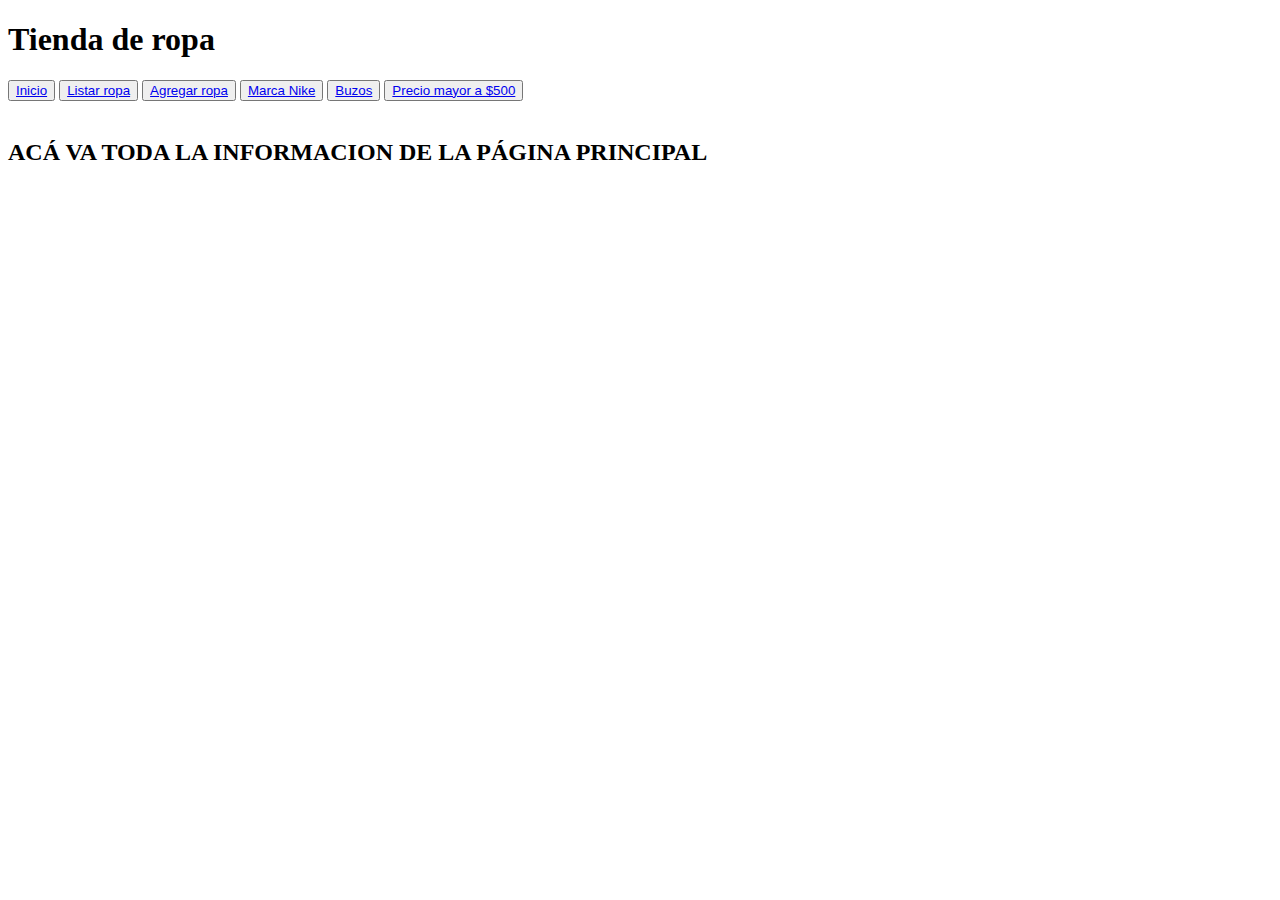
<file: tienda_ropa/index.html>
<!DOCTYPE html>
<html lang="en">
<head>
    <meta charset="UTF-8">
    <meta http-equiv="X-UA-Compatible" content="IE=edge">
    <meta name="viewport" content="width=device-width, initial-scale=1.0">
    <title>Tienda de Ropa</title>
</head>
<body>
    <h1>Tienda de ropa</h1>
    <button type="submit"><a href="index.html">Inicio</a></button>
    <button type="submit"><a href="listar.php">Listar ropa</a></button>
    <button type="submit"><a href="agregar.html">Agregar ropa</a></button>
    <button type="submit"><a href="marca.php">Marca Nike</a></button>
    <button type="submit"><a href="prenda.php">Buzos</a></button>
    <button type="submit"><a href="precio.php">Precio mayor a $500</a></button>
    <br>
    <br>
    <h2>ACÁ VA TODA LA INFORMACION DE LA PÁGINA PRINCIPAL</h2>
</body>
</html>
</file>
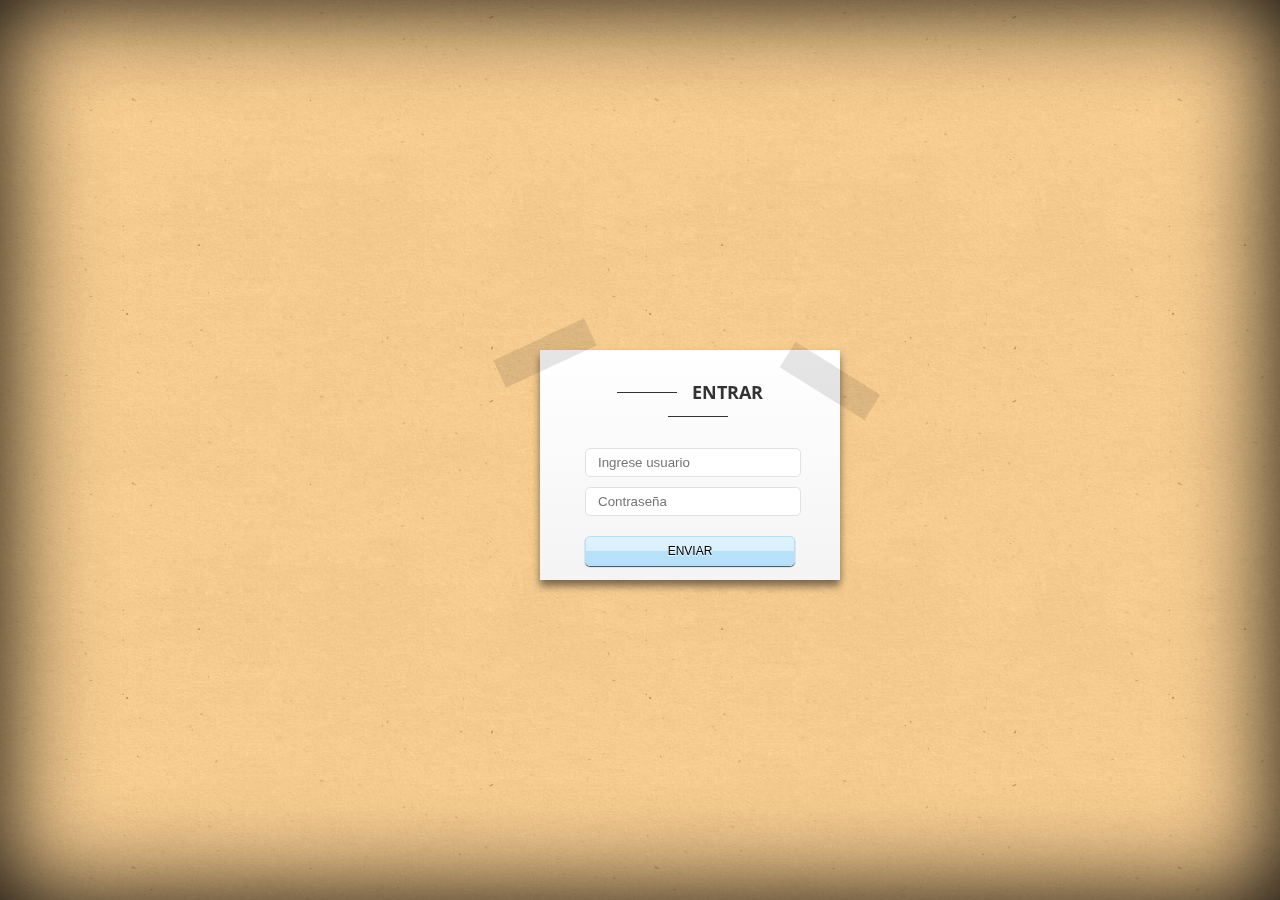
<file: login/login.html>
<!DOCTYPE html>
<html lang="en" dir="ltr">
  <head>
    <meta charset="utf-8">
    <title></title>
    <link rel="stylesheet" href="estilo.css">
  </head>
  <body>

    <div id="login">
  <form action="login.php" method="post">
    <h1>Entrar</h1>
    <input type="text" name="user" placeholder="Ingrese usuario">
    <input type="password" name="pass" placeholder="Contraseña">
    <button name="ingresar" >Enviar</button>
  </form>
</div>
  </body>
</html>
</file>
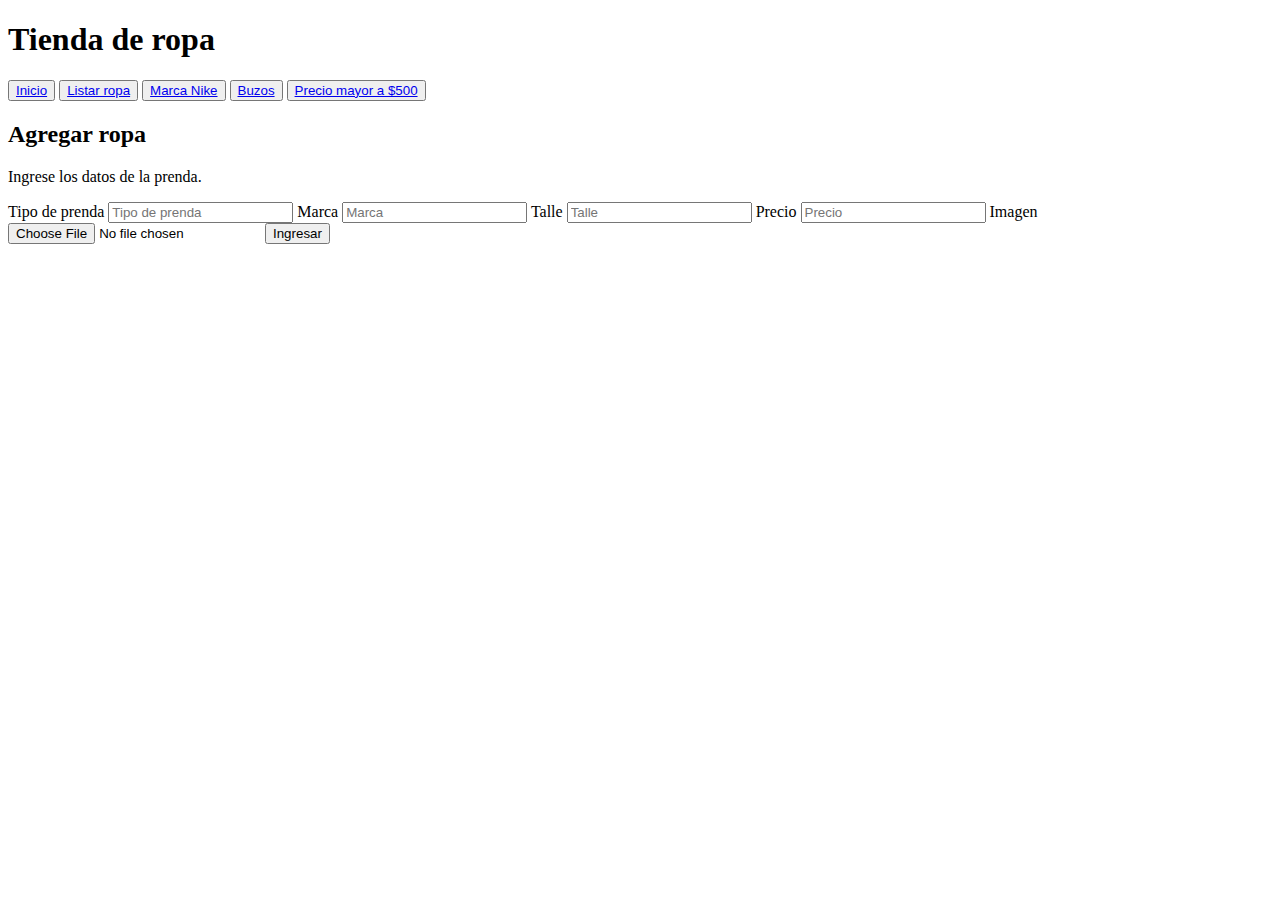
<file: tienda_ropa/agregar.html>
<!DOCTYPE html>
<html lang="en">
<head>
    <meta charset="UTF-8">
    <meta http-equiv="X-UA-Compatible" content="IE=edge">
    <meta name="viewport" content="width=device-width, initial-scale=1.0">
    <title>Tienda de Ropa</title>
</head>
<body>
    <h1>Tienda de ropa</h1>
    <button type="submit"><a href="index.html">Inicio</a></button>
    <button type="submit"><a href="listar.php">Listar ropa</a></button>
    <button type="submit"><a href="marca.php">Marca Nike</a></button>
    <button type="submit"><a href="prenda.php">Buzos</a></button>
    <button type="submit"><a href="precio.php">Precio mayor a $500</a></button>
    <h2>Agregar ropa</h2>
    <p>Ingrese los datos de la prenda.</p>


    <form method="POST" action="agregar.php" enctype="multipart/form-data">
        <label>Tipo de prenda</label>
        <input type="text" name="tipo_prenda" placeholder="Tipo de prenda" required>
        <label>Marca</label>
        <input type="text" name="marca" placeholder="Marca" required>
        <label>Talle</label>
        <input type="text" name="talle" placeholder="Talle" required>
        <label>Precio</label>
        <input type="text" name="precio" placeholder="Precio" required>
        <label>Imagen</label>
        <input type="file" name="imagen" placeholder="imagen">
        <input type="submit" name="submit" value="Ingresar">
    </form>


</body>
</html>
</file>
<file: login/estilo.css>
@import url(https://fonts.googleapis.com/css?family=Open+Sans+Condensed:300,300italic,700);
body {
	background-image: url('[data-uri]');
}
body:before {
  content: " ";
  box-shadow: 0px 0px 100px black inset;
  width: 100%;
  height: 100%;
  display: block;
  top: 0px;
  left: 0px;
  position: fixed;
}
#login {
  background: rgb(255,255,255);
background: -moz-linear-gradient(top,  rgba(255,255,255,1) 0%, rgba(244,244,244,1) 100%);
background: -webkit-gradient(linear, left top, left bottom, color-stop(0%,rgba(255,255,255,1)), color-stop(100%,rgba(244,244,244,1)));
background: -webkit-linear-gradient(top,  rgba(255,255,255,1) 0%,rgba(244,244,244,1) 100%);
background: -o-linear-gradient(top,  rgba(255,255,255,1) 0%,rgba(244,244,244,1) 100%);
background: -ms-linear-gradient(top,  rgba(255,255,255,1) 0%,rgba(244,244,244,1) 100%);
background: linear-gradient(to bottom,  rgba(255,255,255,1) 0%,rgba(244,244,244,1) 100%);
filter: progid:DXImageTransform.Microsoft.gradient( startColorstr='#ffffff', endColorstr='#f4f4f4',GradientType=0 );

  width: 300px;
  height: 230px;
  position: fixed;
  top: 50%;
  left: 50%;
  margin-left: -100px;
  margin-top: -100px;
  color: #333;
  box-shadow: 0px 6px 8px rgba(0,0,0,0.5);

}
#login:before, #login:after {
  content: " ";
  display: block;
  background: rgba(0,0,0,0.1);
  position: absolute;
  width: 100px;
  height: 30px;
}
#login:before {
  margin-top: -12px;
  margin-left: -45px;
  -webkit-transform: rotate(-25deg);
  -moz-transform: rotate(-25deg);
  -o-transform: rotate(-25deg);
  transform: rotate(-25deg);
}
#login:after {
  margin-top: -230px;
  margin-left: 240px;
  -webkit-transform: rotate(32deg);
  -moz-transform: rotate(32deg);
  -o-transform: rotate(32deg);
  transform: rotate(32deg);
}

#login form {
  width: 70%;
  margin: 30px auto;
  text-align: center;
}

#login form h1 {
  font-family: 'Open Sans Condensed', sans-serif;
  font-size: 18px;
  text-transform: uppercase;
  margin-bottom: 20px;
}
#login form h1:before {
  display: inline-block;
  content: " ";
  margin-right: 15px;
  width: 60px;
  height: 6px;
  border-top: 1px solid #333;
}
#login form h1:after {
  display: inline-block;
  content: " ";
  margin-left: 15px;
  width: 60px;
  height: 6px;
  border-top: 1px solid #333;
}

#login form input {
  width: 100%;
  height: 25px;
  border-radius: 5px;
  border: 1px solid #e1e1e1;
  margin-bottom: 10px;
  text-indent: 10px;
  outline: none;
  -webkit-transition: box-shadow 1s;
  -moz-transition: box-shadow 1s;
  -o-transition: box-shadow 1s;
  transition: box-shadow 1s;
}
#login form input:focus {
  box-shadow: 0px 0px 3px 1px #a2d7fc;
}

#login form button {
  width: 100%;
  height: 30px;
  margin-top: 10px;
  border-radius: 5px;
  background: rgb(224,243,250);
background: -moz-linear-gradient(top,  rgba(224,243,250,1) 0%, rgba(216,240,252,1) 50%, rgba(184,226,246,1) 51%, rgba(182,223,253,1) 100%);
background: -webkit-gradient(linear, left top, left bottom, color-stop(0%,rgba(224,243,250,1)), color-stop(50%,rgba(216,240,252,1)), color-stop(51%,rgba(184,226,246,1)), color-stop(100%,rgba(182,223,253,1)));
background: -webkit-linear-gradient(top,  rgba(224,243,250,1) 0%,rgba(216,240,252,1) 50%,rgba(184,226,246,1) 51%,rgba(182,223,253,1) 100%);
background: -o-linear-gradient(top,  rgba(224,243,250,1) 0%,rgba(216,240,252,1) 50%,rgba(184,226,246,1) 51%,rgba(182,223,253,1) 100%);
background: -ms-linear-gradient(top,  rgba(224,243,250,1) 0%,rgba(216,240,252,1) 50%,rgba(184,226,246,1) 51%,rgba(182,223,253,1) 100%);
background: linear-gradient(to bottom,  rgba(224,243,250,1) 0%,rgba(216,240,252,1) 50%,rgba(184,226,246,1) 51%,rgba(182,223,253,1) 100%);
filter: progid:DXImageTransform.Microsoft.gradient( startColorstr='#e0f3fa', endColorstr='#b6dffd',GradientType=0 );

  border: 1px solid #b6dffd;
  color: black;
  text-transform: uppercase;
  box-shadow: 0px 1px 1px 0px rgba(0,0,0,0.7);
  text-shadow: 0px 1px 1px white;
  font-size: 12px;
}

#login form button:hover {
  text-shadow: 0px 0px 1px gray;
}
#login form button:active {
 background: rgb(162,215,252);
background: -moz-linear-gradient(top,  rgba(162,215,252,1) 0%, rgba(164,219,244,1) 49%, rgba(194,231,250,1) 50%, rgba(203,235,247,1) 100%);
background: -webkit-gradient(linear, left top, left bottom, color-stop(0%,rgba(162,215,252,1)), color-stop(49%,rgba(164,219,244,1)), color-stop(50%,rgba(194,231,250,1)), color-stop(100%,rgba(203,235,247,1)));
background: -webkit-linear-gradient(top,  rgba(162,215,252,1) 0%,rgba(164,219,244,1) 49%,rgba(194,231,250,1) 50%,rgba(203,235,247,1) 100%);
background: -o-linear-gradient(top,  rgba(162,215,252,1) 0%,rgba(164,219,244,1) 49%,rgba(194,231,250,1) 50%,rgba(203,235,247,1) 100%);
background: -ms-linear-gradient(top,  rgba(162,215,252,1) 0%,rgba(164,219,244,1) 49%,rgba(194,231,250,1) 50%,rgba(203,235,247,1) 100%);
background: linear-gradient(to bottom,  rgba(162,215,252,1) 0%,rgba(164,219,244,1) 49%,rgba(194,231,250,1) 50%,rgba(203,235,247,1) 100%);
filter: progid:DXImageTransform.Microsoft.gradient( startColorstr='#a2d7fc', endColorstr='#cbebf7',GradientType=0 );
  margin-top: 10px;
  box-shadow: 0px 1px 1px 0px rgba(0,0,0,0.7) inset;
}
</file>
